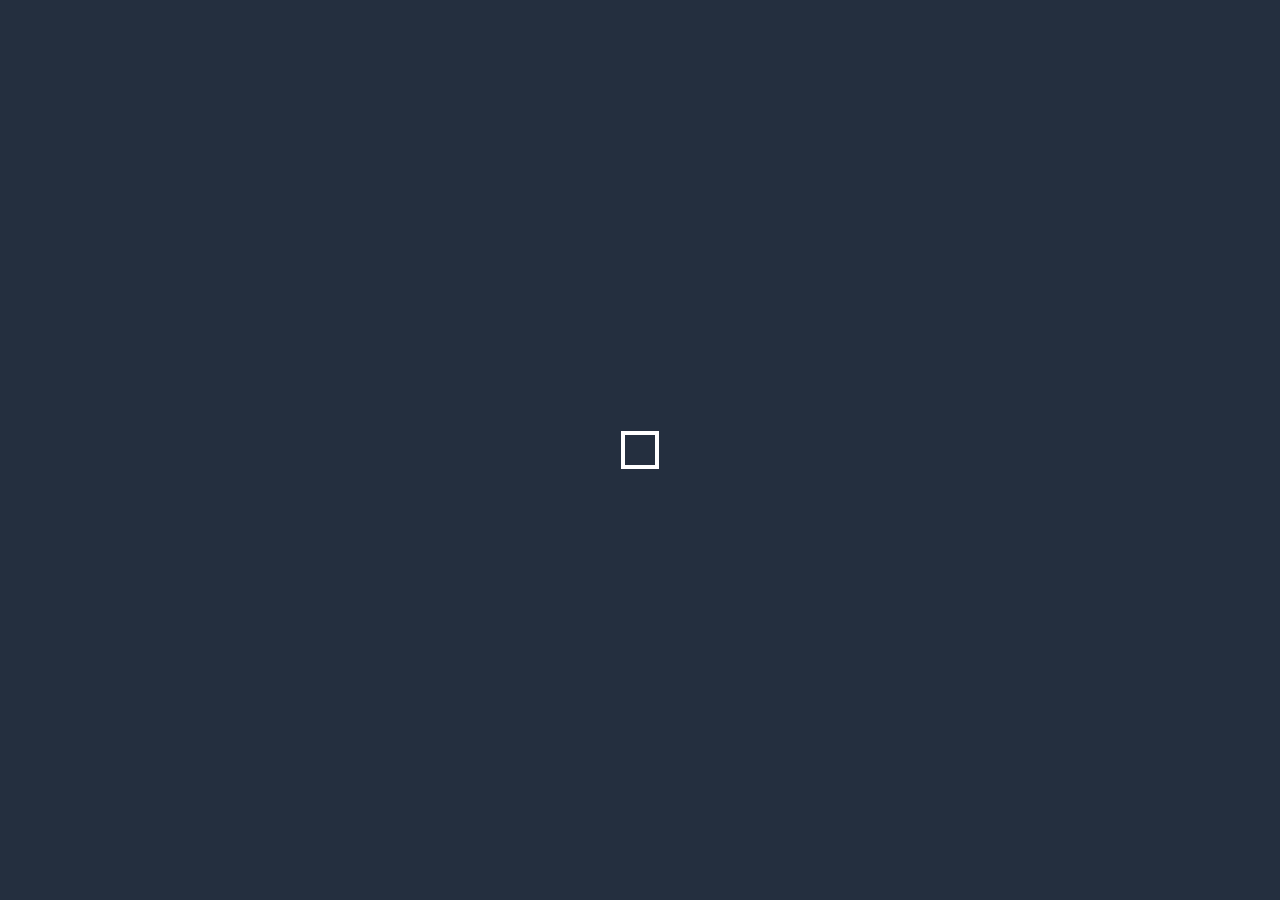
<file: html/index.html>
<!DOCTYPE html>
<html>
<head>
    <meta http-equiv="Content-Type" content="text/html; charset=UTF-8">
	<link rel="stylesheet" type="text/css" href="../css/stile.css">
  <script type="text/javascript" src="jquery-3.6.3.js"></script>
</head>
<body onload = "inizio()">
  <div class="content">
    <!--<img src="https://picsum.photos/300/300/?random" />-->
    <h1 id="titolos">Login</h1>
      <form method="post">
        <div class="txt_field">
          <input type="text" required id="testo1">
          <span></span>
          <label>Username</label>
        </div>
        <div class="txt_field">
          <input type="password" required id="testo2">
          <span></span>
          <label>Password</label>
        </div>
        <!--<div class="pass">Forgot Password?</div>-->
        <input type="button" value="Login" id="bottone">
        <div class="signup_link">
          Non sei un membro? <a href="#">Iscriviti</a>
        </div>
        </div>
      </form>
  </div>

  <div class="loader-wrapper">
    <span class="loader"><span class="loader-inner"></span></span>
  </div>
  <!--<script>
      $(window).click("load",function(){
        $(".loader-wrapper").fadeOut("slow");
      });
  </script>-->
    <script src="../js/codice.js"></script>
</body>
</html>
</file>
<file: css/stile.css>
body {
  margin: 0;
  padding: 0;
  width:100vw;
  height: 100vh;
  background-color: #44546e;
}

.loader-wrapper {
  width: 100%;
  height: 100%;
  position: absolute;
  top: 0;
  left: 0;
  background-color: #242f3f;
  display:flex;
  justify-content: center;
  align-items: center;
}
.loader {
  display: inline-block;
  width: 30px;
  height: 30px;
  position: relative;
  border: 4px solid #Fff;
  animation: loader 2s infinite ease;
}
.loader-inner {
  vertical-align: top;
  display: inline-block;
  width: 100%;
  background-color: #fff;
  animation: loader-inner 2s infinite ease-in;
}

#testo{
  position: absolute;
  bottom: 400px;
  left: 50%;
  transform: translateX(-50%);
  width: 100%;
  text-align: center;
  margin: 0;
  font-size: 25px;
  color: lightblue;
  animation-name: testos;
  animation-duration: 2s;
  animation-delay: 4s;
}

@keyframes testos {
  0% {color: #242f3f;}
  100% {color: lightblue;}
  
}

@keyframes loader {
  0% { transform: rotate(0deg);}
  25% { transform: rotate(180deg);}
  50% { transform: rotate(180deg);}
  75% { transform: rotate(360deg);}
  100% { transform: rotate(360deg);}
}

@keyframes loader-inner {
  0% { height: 0%;}
  25% { height: 0%;}
  50% { height: 100%;}
  75% { height: 100%;}
  100% { height: 0%;}
}

.content{
  position: absolute;
  top: 50%;
  left: 50%;
  transform: translate(-50%, -50%);
  width: 400px;
  background: white;
  border-radius: 10px;
  box-shadow: 10px 10px 15px rgba(0,0,0,0.05);
}
.content h1{
  text-align: center;
  padding: 20px 0;
  border-bottom: 1px solid silver;
}
.content form{
  padding: 0 40px;
  box-sizing: border-box;
}
form .txt_field{
  position: relative;
  border-bottom: 2px solid #adadad;
  margin: 30px 0;
}
.txt_field input{
  width: 100%;
  padding: 0 5px;
  height: 40px;
  font-size: 16px;
  border: none;
  background: none;
  outline: none;
}
.txt_field label{
  position: absolute;
  top: 50%;
  left: 5px;
  color: #adadad;
  transform: translateY(-50%);
  font-size: 16px;
  pointer-events: none;
  transition: .5s;
}
.txt_field span::before{
  content: '';
  position: absolute;
  top: 40px;
  left: 0;
  width: 0%;
  height: 2px;
  background: #2691d9;
  transition: .5s;
}
.txt_field input:focus ~ label,
.txt_field input:valid ~ label{
  top: -5px;
  color: #2691d9;
}
.txt_field input:focus ~ span::before,
.txt_field input:valid ~ span::before{
  width: 100%;
}
.pass{
  margin: -5px 0 20px 5px;
  color: #a6a6a6;
  cursor: pointer;
  opacity: 0%;
}
.pass:hover{
  text-decoration: underline;
}
input[type="button"]{
  width: 100%;
  height: 50px;
  border: 1px solid;
  background: #2691d9;
  border-radius: 25px;
  font-size: 18px;
  color: #e9f4fb;
  font-weight: 700;
  cursor: pointer;
  outline: none;
}
input[type="submit"]:hover{
  border-color: #2691d9;
  transition: .5s;
}
.signup_link{
  margin: 30px 0;
  text-align: center;
  font-size: 16px;
  color: #666666;
}
.signup_link a{
  color: #2691d9;
  text-decoration: none;
}
.signup_link a:hover{
  text-decoration: underline;
}
</file>
